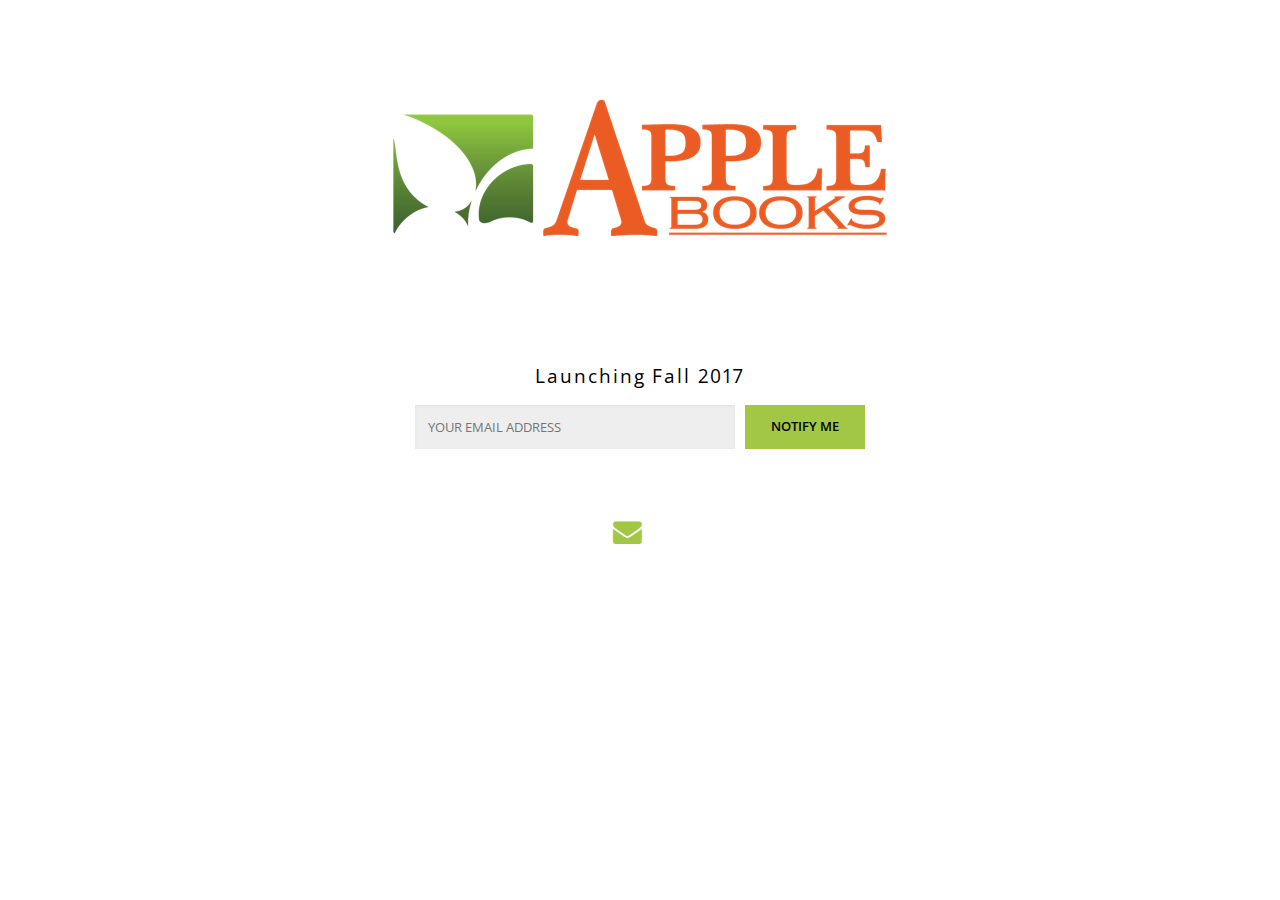
<file: index.html>
<!DOCTYPE html>
<html>
  <head>
    <meta charset='utf-8'>
    <meta content='IE=edge,chrome=1' http-equiv='X-UA-Compatible'>
    <meta content='width=device-width, initial-scale=1' name='viewport'>
    <title>Coming Soon | Apple Books</title>
    <!-- Fonts -->
    <link href="http://fonts.googleapis.com/css?family=Open+Sans" rel="stylesheet" type="text/css" />
    <link href='https://maxcdn.bootstrapcdn.com/font-awesome/4.3.0/css/font-awesome.min.css' rel='stylesheet'>
    <!-- Styles -->
    <link href="assets/stylesheets/application.css" rel="stylesheet" type="text/css" />
    <script>
      (function(i,s,o,g,r,a,m){i['GoogleAnalyticsObject']=r;i[r]=i[r]||function(){
      (i[r].q=i[r].q||[]).push(arguments)},i[r].l=1*new Date();a=s.createElement(o),
      m=s.getElementsByTagName(o)[0];a.async=1;a.src=g;m.parentNode.insertBefore(a,m)
      })(window,document,'script','//www.google-analytics.com/analytics.js','ga');
      ga('create', 'UA-105256692-1', 'auto');
      ga('send', 'pageview');
    </script>
  </head>
  <body class='index'>
    <div id='wrap'>
      <div id='logo'>
        <img alt="Apple Books" src="assets/images/logo.png" />
      </div>
      <div id='content'>
        <form action="http://marketing.titleleaf.com/t/r/s/ujdywy/" accept-charset="UTF-8" id="campaign" method="post"><p>
          Launching Fall 2017
        </p>
        <input id='fieldEmail' name='cm-ujdywy-ujdywy' placeholder='Your Email Address' type='email'>
        <button type='submit'>Notify Me</button>
        </form>
        <ul class='social'>
          <li>
            <a href="mailto:customerservice@applebks.com"><i class='fa fa-envelope'></i>
            </a>
          </li>
        </ul>
      </div>
      <div id='footer'></div>
    </div>
    <script src="https://code.jquery.com/jquery-2.1.1.min.js" type="text/javascript"></script><script src="assets/javascripts/application.js" type="text/javascript"></script>
  </body>
</html>
</file>
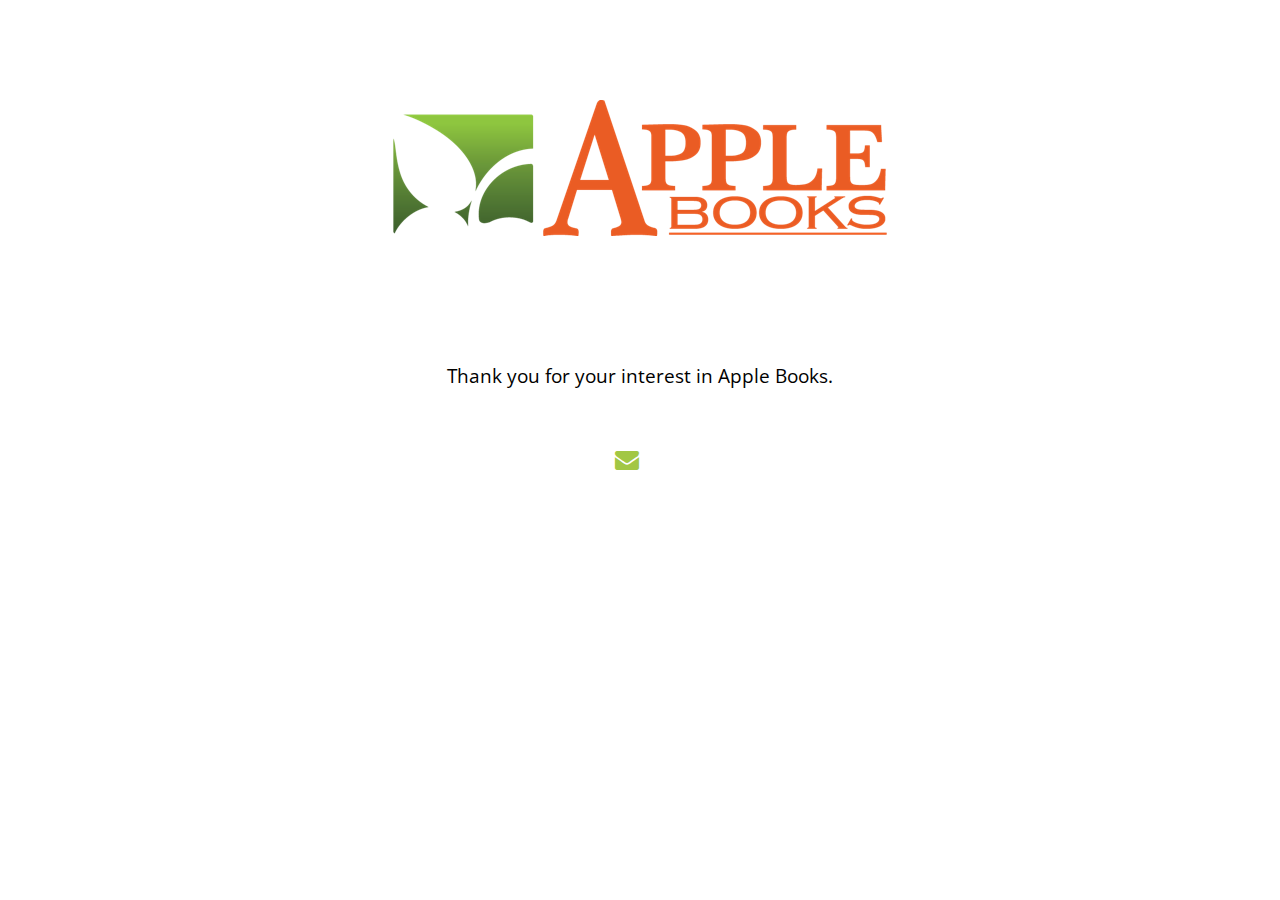
<file: thankyou/index.html>
<!DOCTYPE html>
<html>
  <head>
    <meta charset='utf-8'>
    <meta content='IE=edge,chrome=1' http-equiv='X-UA-Compatible'>
    <meta content='width=device-width, initial-scale=1' name='viewport'>
    <title>Thank you for subscribing | Apple Books</title>
    <!-- Fonts -->
    <link href="http://fonts.googleapis.com/css?family=Open+Sans" rel="stylesheet" type="text/css" />
    <link href='https://maxcdn.bootstrapcdn.com/font-awesome/4.3.0/css/font-awesome.min.css' rel='stylesheet'>
    <!-- Styles -->
    <link href="../assets/stylesheets/application.css" rel="stylesheet" type="text/css" />
    <script>
      (function(i,s,o,g,r,a,m){i['GoogleAnalyticsObject']=r;i[r]=i[r]||function(){
      (i[r].q=i[r].q||[]).push(arguments)},i[r].l=1*new Date();a=s.createElement(o),
      m=s.getElementsByTagName(o)[0];a.async=1;a.src=g;m.parentNode.insertBefore(a,m)
      })(window,document,'script','//www.google-analytics.com/analytics.js','ga');
      ga('create', 'UA-105256692-1', 'auto');
      ga('send', 'pageview');
    </script>
  </head>
  <body class='thankyou thankyou_index'>
    <div id='wrap'>
      <div id='logo'>
        <a href="/"><img alt="Apple Books" src="../assets/images/logo.png" /></a>
      </div>
      <div id='content'>
        <p>Thank you for your interest in Apple Books.</p>
      </div>
      <div id='footer'>
        <ul class='social'>
          <li>
            <a href="mailto:customerservice@applebks.com"><i class='fa fa-envelope'></i>
            </a>
          </li>
        </ul>
      </div>
    </div>
    <script src="https://code.jquery.com/jquery-2.1.1.min.js" type="text/javascript"></script><script src="../assets/javascripts/application.js" type="text/javascript"></script>
  </body>
</html>
</file>
<file: assets/stylesheets/application.css>
/*! normalize.css v3.0.2 | MIT License | git.io/normalize */
/**
 * 1. Set default font family to sans-serif.
 * 2. Prevent iOS text size adjust after orientation change, without disabling
 *    user zoom.
 */
/* line 10, /Volumes/ext-macpro/Sites/applebks/source/assets/stylesheets/vendor/normalize.css */
html {
  font-family: sans-serif;
  /* 1 */
  -ms-text-size-adjust: 100%;
  /* 2 */
  -webkit-text-size-adjust: 100%;
  /* 2 */ }

/**
 * Remove default margin.
 */
/* line 20, /Volumes/ext-macpro/Sites/applebks/source/assets/stylesheets/vendor/normalize.css */
body {
  margin: 0; }

/* HTML5 display definitions
   ========================================================================== */
/**
 * Correct `block` display not defined for any HTML5 element in IE 8/9.
 * Correct `block` display not defined for `details` or `summary` in IE 10/11
 * and Firefox.
 * Correct `block` display not defined for `main` in IE 11.
 */
/* line 34, /Volumes/ext-macpro/Sites/applebks/source/assets/stylesheets/vendor/normalize.css */
article,
aside,
details,
figcaption,
figure,
footer,
header,
hgroup,
main,
menu,
nav,
section,
summary {
  display: block; }

/**
 * 1. Correct `inline-block` display not defined in IE 8/9.
 * 2. Normalize vertical alignment of `progress` in Chrome, Firefox, and Opera.
 */
/* line 55, /Volumes/ext-macpro/Sites/applebks/source/assets/stylesheets/vendor/normalize.css */
audio,
canvas,
progress,
video {
  display: inline-block;
  /* 1 */
  vertical-align: baseline;
  /* 2 */ }

/**
 * Prevent modern browsers from displaying `audio` without controls.
 * Remove excess height in iOS 5 devices.
 */
/* line 68, /Volumes/ext-macpro/Sites/applebks/source/assets/stylesheets/vendor/normalize.css */
audio:not([controls]) {
  display: none;
  height: 0; }

/**
 * Address `[hidden]` styling not present in IE 8/9/10.
 * Hide the `template` element in IE 8/9/11, Safari, and Firefox < 22.
 */
/* line 78, /Volumes/ext-macpro/Sites/applebks/source/assets/stylesheets/vendor/normalize.css */
[hidden],
template {
  display: none; }

/* Links
   ========================================================================== */
/**
 * Remove the gray background color from active links in IE 10.
 */
/* line 90, /Volumes/ext-macpro/Sites/applebks/source/assets/stylesheets/vendor/normalize.css */
a {
  background-color: transparent; }

/**
 * Improve readability when focused and also mouse hovered in all browsers.
 */
/* line 98, /Volumes/ext-macpro/Sites/applebks/source/assets/stylesheets/vendor/normalize.css */
a:active,
a:hover {
  outline: 0; }

/* Text-level semantics
   ========================================================================== */
/**
 * Address styling not present in IE 8/9/10/11, Safari, and Chrome.
 */
/* line 110, /Volumes/ext-macpro/Sites/applebks/source/assets/stylesheets/vendor/normalize.css */
abbr[title] {
  border-bottom: 1px dotted; }

/**
 * Address style set to `bolder` in Firefox 4+, Safari, and Chrome.
 */
/* line 118, /Volumes/ext-macpro/Sites/applebks/source/assets/stylesheets/vendor/normalize.css */
b,
strong {
  font-weight: bold; }

/**
 * Address styling not present in Safari and Chrome.
 */
/* line 127, /Volumes/ext-macpro/Sites/applebks/source/assets/stylesheets/vendor/normalize.css */
dfn {
  font-style: italic; }

/**
 * Address variable `h1` font-size and margin within `section` and `article`
 * contexts in Firefox 4+, Safari, and Chrome.
 */
/* line 136, /Volumes/ext-macpro/Sites/applebks/source/assets/stylesheets/vendor/normalize.css */
h1 {
  font-size: 2em;
  margin: 0.67em 0; }

/**
 * Address styling not present in IE 8/9.
 */
/* line 145, /Volumes/ext-macpro/Sites/applebks/source/assets/stylesheets/vendor/normalize.css */
mark {
  background: #ff0;
  color: #000; }

/**
 * Address inconsistent and variable font size in all browsers.
 */
/* line 154, /Volumes/ext-macpro/Sites/applebks/source/assets/stylesheets/vendor/normalize.css */
small {
  font-size: 80%; }

/**
 * Prevent `sub` and `sup` affecting `line-height` in all browsers.
 */
/* line 162, /Volumes/ext-macpro/Sites/applebks/source/assets/stylesheets/vendor/normalize.css */
sub,
sup {
  font-size: 75%;
  line-height: 0;
  position: relative;
  vertical-align: baseline; }

/* line 170, /Volumes/ext-macpro/Sites/applebks/source/assets/stylesheets/vendor/normalize.css */
sup {
  top: -0.5em; }

/* line 174, /Volumes/ext-macpro/Sites/applebks/source/assets/stylesheets/vendor/normalize.css */
sub {
  bottom: -0.25em; }

/* Embedded content
   ========================================================================== */
/**
 * Remove border when inside `a` element in IE 8/9/10.
 */
/* line 185, /Volumes/ext-macpro/Sites/applebks/source/assets/stylesheets/vendor/normalize.css */
img {
  border: 0; }

/**
 * Correct overflow not hidden in IE 9/10/11.
 */
/* line 193, /Volumes/ext-macpro/Sites/applebks/source/assets/stylesheets/vendor/normalize.css */
svg:not(:root) {
  overflow: hidden; }

/* Grouping content
   ========================================================================== */
/**
 * Address margin not present in IE 8/9 and Safari.
 */
/* line 204, /Volumes/ext-macpro/Sites/applebks/source/assets/stylesheets/vendor/normalize.css */
figure {
  margin: 1em 40px; }

/**
 * Address differences between Firefox and other browsers.
 */
/* line 212, /Volumes/ext-macpro/Sites/applebks/source/assets/stylesheets/vendor/normalize.css */
hr {
  -moz-box-sizing: content-box;
  box-sizing: content-box;
  height: 0; }

/**
 * Contain overflow in all browsers.
 */
/* line 222, /Volumes/ext-macpro/Sites/applebks/source/assets/stylesheets/vendor/normalize.css */
pre {
  overflow: auto; }

/**
 * Address odd `em`-unit font size rendering in all browsers.
 */
/* line 230, /Volumes/ext-macpro/Sites/applebks/source/assets/stylesheets/vendor/normalize.css */
code,
kbd,
pre,
samp {
  font-family: monospace, monospace;
  font-size: 1em; }

/* Forms
   ========================================================================== */
/**
 * Known limitation: by default, Chrome and Safari on OS X allow very limited
 * styling of `select`, unless a `border` property is set.
 */
/**
 * 1. Correct color not being inherited.
 *    Known issue: affects color of disabled elements.
 * 2. Correct font properties not being inherited.
 * 3. Address margins set differently in Firefox 4+, Safari, and Chrome.
 */
/* line 253, /Volumes/ext-macpro/Sites/applebks/source/assets/stylesheets/vendor/normalize.css */
button,
input,
optgroup,
select,
textarea {
  color: inherit;
  /* 1 */
  font: inherit;
  /* 2 */
  margin: 0;
  /* 3 */ }

/**
 * Address `overflow` set to `hidden` in IE 8/9/10/11.
 */
/* line 267, /Volumes/ext-macpro/Sites/applebks/source/assets/stylesheets/vendor/normalize.css */
button {
  overflow: visible; }

/**
 * Address inconsistent `text-transform` inheritance for `button` and `select`.
 * All other form control elements do not inherit `text-transform` values.
 * Correct `button` style inheritance in Firefox, IE 8/9/10/11, and Opera.
 * Correct `select` style inheritance in Firefox.
 */
/* line 278, /Volumes/ext-macpro/Sites/applebks/source/assets/stylesheets/vendor/normalize.css */
button,
select {
  text-transform: none; }

/**
 * 1. Avoid the WebKit bug in Android 4.0.* where (2) destroys native `audio`
 *    and `video` controls.
 * 2. Correct inability to style clickable `input` types in iOS.
 * 3. Improve usability and consistency of cursor style between image-type
 *    `input` and others.
 */
/* line 291, /Volumes/ext-macpro/Sites/applebks/source/assets/stylesheets/vendor/normalize.css */
button,
html input[type="button"],
input[type="reset"],
input[type="submit"] {
  -webkit-appearance: button;
  /* 2 */
  cursor: pointer;
  /* 3 */ }

/**
 * Re-set default cursor for disabled elements.
 */
/* line 303, /Volumes/ext-macpro/Sites/applebks/source/assets/stylesheets/vendor/normalize.css */
button[disabled],
html input[disabled] {
  cursor: default; }

/**
 * Remove inner padding and border in Firefox 4+.
 */
/* line 312, /Volumes/ext-macpro/Sites/applebks/source/assets/stylesheets/vendor/normalize.css */
button::-moz-focus-inner,
input::-moz-focus-inner {
  border: 0;
  padding: 0; }

/**
 * Address Firefox 4+ setting `line-height` on `input` using `!important` in
 * the UA stylesheet.
 */
/* line 323, /Volumes/ext-macpro/Sites/applebks/source/assets/stylesheets/vendor/normalize.css */
input {
  line-height: normal; }

/**
 * It's recommended that you don't attempt to style these elements.
 * Firefox's implementation doesn't respect box-sizing, padding, or width.
 *
 * 1. Address box sizing set to `content-box` in IE 8/9/10.
 * 2. Remove excess padding in IE 8/9/10.
 */
/* line 335, /Volumes/ext-macpro/Sites/applebks/source/assets/stylesheets/vendor/normalize.css */
input[type="checkbox"],
input[type="radio"] {
  box-sizing: border-box;
  /* 1 */
  padding: 0;
  /* 2 */ }

/**
 * Fix the cursor style for Chrome's increment/decrement buttons. For certain
 * `font-size` values of the `input`, it causes the cursor style of the
 * decrement button to change from `default` to `text`.
 */
/* line 347, /Volumes/ext-macpro/Sites/applebks/source/assets/stylesheets/vendor/normalize.css */
input[type="number"]::-webkit-inner-spin-button,
input[type="number"]::-webkit-outer-spin-button {
  height: auto; }

/**
 * 1. Address `appearance` set to `searchfield` in Safari and Chrome.
 * 2. Address `box-sizing` set to `border-box` in Safari and Chrome
 *    (include `-moz` to future-proof).
 */
/* line 358, /Volumes/ext-macpro/Sites/applebks/source/assets/stylesheets/vendor/normalize.css */
input[type="search"] {
  -webkit-appearance: textfield;
  /* 1 */
  -moz-box-sizing: content-box;
  -webkit-box-sizing: content-box;
  /* 2 */
  box-sizing: content-box; }

/**
 * Remove inner padding and search cancel button in Safari and Chrome on OS X.
 * Safari (but not Chrome) clips the cancel button when the search input has
 * padding (and `textfield` appearance).
 */
/* line 371, /Volumes/ext-macpro/Sites/applebks/source/assets/stylesheets/vendor/normalize.css */
input[type="search"]::-webkit-search-cancel-button,
input[type="search"]::-webkit-search-decoration {
  -webkit-appearance: none; }

/**
 * Define consistent border, margin, and padding.
 */
/* line 380, /Volumes/ext-macpro/Sites/applebks/source/assets/stylesheets/vendor/normalize.css */
fieldset {
  border: 1px solid #c0c0c0;
  margin: 0 2px;
  padding: 0.35em 0.625em 0.75em; }

/**
 * 1. Correct `color` not being inherited in IE 8/9/10/11.
 * 2. Remove padding so people aren't caught out if they zero out fieldsets.
 */
/* line 391, /Volumes/ext-macpro/Sites/applebks/source/assets/stylesheets/vendor/normalize.css */
legend {
  border: 0;
  /* 1 */
  padding: 0;
  /* 2 */ }

/**
 * Remove default vertical scrollbar in IE 8/9/10/11.
 */
/* line 400, /Volumes/ext-macpro/Sites/applebks/source/assets/stylesheets/vendor/normalize.css */
textarea {
  overflow: auto; }

/**
 * Don't inherit the `font-weight` (applied by a rule above).
 * NOTE: the default cannot safely be changed in Chrome and Safari on OS X.
 */
/* line 409, /Volumes/ext-macpro/Sites/applebks/source/assets/stylesheets/vendor/normalize.css */
optgroup {
  font-weight: bold; }

/* Tables
   ========================================================================== */
/**
 * Remove most spacing between table cells.
 */
/* line 420, /Volumes/ext-macpro/Sites/applebks/source/assets/stylesheets/vendor/normalize.css */
table {
  border-collapse: collapse;
  border-spacing: 0; }

/* line 425, /Volumes/ext-macpro/Sites/applebks/source/assets/stylesheets/vendor/normalize.css */
td,
th {
  padding: 0; }

/*Change Opacity*/
/* line 1, /Volumes/ext-macpro/Sites/applebks/source/assets/stylesheets/base/_buttons.scss */
input[type="button"], input[type="reset"], input[type="submit"],
button {
  -webkit-appearance: none;
  -moz-appearance: none;
  -ms-appearance: none;
  -o-appearance: none;
  appearance: none;
  -webkit-font-smoothing: antialiased;
  background-color: #a2c744;
  border-radius: 0;
  border: none;
  color: #fff;
  cursor: pointer;
  display: inline-block;
  font-family: "Open Sans", "Helvetica Neue", "Helvetica", "Roboto", "Arial", sans-serif;
  font-size: 1em;
  font-weight: 600;
  line-height: 1;
  padding: 0.75em 1em;
  text-decoration: none;
  user-select: none;
  vertical-align: middle;
  white-space: nowrap; }
  /* line 21, /Volumes/ext-macpro/Sites/applebks/source/assets/stylesheets/base/_buttons.scss */
  input[type="button"]:hover, input[type="button"]:focus, input[type="reset"]:hover, input[type="reset"]:focus, input[type="submit"]:hover, input[type="submit"]:focus,
  button:hover,
  button:focus {
    background-color: #76932c;
    color: #fff; }
  /* line 27, /Volumes/ext-macpro/Sites/applebks/source/assets/stylesheets/base/_buttons.scss */
  input[type="button"]:disabled, input[type="reset"]:disabled, input[type="submit"]:disabled,
  button:disabled {
    cursor: not-allowed;
    opacity: 0.5; }

/* line 1, /Volumes/ext-macpro/Sites/applebks/source/assets/stylesheets/base/_forms.scss */
fieldset {
  background-color: #f7f7f7;
  border: 1px solid #ddd;
  margin: 0 0 0.75em;
  padding: 1.5em; }

/* line 8, /Volumes/ext-macpro/Sites/applebks/source/assets/stylesheets/base/_forms.scss */
input,
label,
select {
  display: block;
  font-family: "Open Sans", "Helvetica Neue", "Helvetica", "Roboto", "Arial", sans-serif;
  font-size: 1em; }

/* line 16, /Volumes/ext-macpro/Sites/applebks/source/assets/stylesheets/base/_forms.scss */
label {
  font-weight: 600;
  margin-bottom: 0.375em; }
  /* line 20, /Volumes/ext-macpro/Sites/applebks/source/assets/stylesheets/base/_forms.scss */
  label.required::after {
    content: "*"; }
  /* line 24, /Volumes/ext-macpro/Sites/applebks/source/assets/stylesheets/base/_forms.scss */
  label abbr {
    display: none; }

/* line 29, /Volumes/ext-macpro/Sites/applebks/source/assets/stylesheets/base/_forms.scss */
input[type="email"], input[type="number"], input[type="password"], input[type="search"], input[type="tel"], input[type="text"], input[type="url"], input[type="color"], input[type="date"], input[type="datetime"], input[type="datetime-local"], input[type="month"], input[type="time"], input[type="week"],
select[multiple=multiple],
textarea {
  background-color: #fff;
  border: 1px solid #ddd;
  border-radius: 0;
  box-shadow: inset 0 1px 3px rgba(0, 0, 0, 0.06);
  box-sizing: border-box;
  font-family: "Open Sans", "Helvetica Neue", "Helvetica", "Roboto", "Arial", sans-serif;
  font-size: 1em;
  margin-bottom: 0.75em;
  padding: 0.5em;
  transition: border-color;
  width: 100%; }
  /* line 44, /Volumes/ext-macpro/Sites/applebks/source/assets/stylesheets/base/_forms.scss */
  input[type="email"]:hover, input[type="number"]:hover, input[type="password"]:hover, input[type="search"]:hover, input[type="tel"]:hover, input[type="text"]:hover, input[type="url"]:hover, input[type="color"]:hover, input[type="date"]:hover, input[type="datetime"]:hover, input[type="datetime-local"]:hover, input[type="month"]:hover, input[type="time"]:hover, input[type="week"]:hover,
  select[multiple=multiple]:hover,
  textarea:hover {
    border-color: #c4c4c4; }
  /* line 48, /Volumes/ext-macpro/Sites/applebks/source/assets/stylesheets/base/_forms.scss */
  input[type="email"]:focus, input[type="number"]:focus, input[type="password"]:focus, input[type="search"]:focus, input[type="tel"]:focus, input[type="text"]:focus, input[type="url"]:focus, input[type="color"]:focus, input[type="date"]:focus, input[type="datetime"]:focus, input[type="datetime-local"]:focus, input[type="month"]:focus, input[type="time"]:focus, input[type="week"]:focus,
  select[multiple=multiple]:focus,
  textarea:focus {
    border-color: #a2c744;
    box-shadow: inset 0 1px 3px rgba(0, 0, 0, 0.06), 0 0 5px rgba(149, 186, 56, 0.7);
    outline: none; }

/* line 55, /Volumes/ext-macpro/Sites/applebks/source/assets/stylesheets/base/_forms.scss */
textarea {
  resize: vertical; }

/* line 59, /Volumes/ext-macpro/Sites/applebks/source/assets/stylesheets/base/_forms.scss */
input[type="search"] {
  -webkit-appearance: none;
  -moz-appearance: none;
  -ms-appearance: none;
  -o-appearance: none;
  appearance: none; }

/* line 63, /Volumes/ext-macpro/Sites/applebks/source/assets/stylesheets/base/_forms.scss */
input[type="checkbox"],
input[type="radio"] {
  display: inline;
  margin-right: 0.375em; }

/* line 69, /Volumes/ext-macpro/Sites/applebks/source/assets/stylesheets/base/_forms.scss */
input[type="file"] {
  padding-bottom: 0.75em;
  width: 100%; }

/* line 74, /Volumes/ext-macpro/Sites/applebks/source/assets/stylesheets/base/_forms.scss */
select {
  margin-bottom: 1.5em;
  max-width: 100%;
  width: auto; }

/* line 1, /Volumes/ext-macpro/Sites/applebks/source/assets/stylesheets/base/_lists.scss */
ul,
ol {
  list-style-type: none;
  margin: 0;
  padding: 0; }
/* line 20, /Volumes/ext-macpro/Sites/applebks/source/assets/stylesheets/base/_lists.scss */
dl {
  margin-bottom: 0.75em; }
  /* line 23, /Volumes/ext-macpro/Sites/applebks/source/assets/stylesheets/base/_lists.scss */
  dl dt {
    font-weight: bold;
    margin-top: 0.75em; }
  /* line 28, /Volumes/ext-macpro/Sites/applebks/source/assets/stylesheets/base/_lists.scss */
  dl dd {
    margin: 0; }

/* line 1, /Volumes/ext-macpro/Sites/applebks/source/assets/stylesheets/base/_tables.scss */
table {
  -webkit-font-feature-settings: "kern", "liga", "tnum";
  -moz-font-feature-settings: "kern", "liga", "tnum";
  -ms-font-feature-settings: "kern", "liga", "tnum";
  font-feature-settings: "kern", "liga", "tnum";
  border-collapse: collapse;
  margin: 0.75em 0;
  table-layout: fixed;
  width: 100%; }

/* line 9, /Volumes/ext-macpro/Sites/applebks/source/assets/stylesheets/base/_tables.scss */
th {
  border-bottom: 1px solid #b7b7b7;
  font-weight: 600;
  padding: 0.75em 0;
  text-align: left; }

/* line 16, /Volumes/ext-macpro/Sites/applebks/source/assets/stylesheets/base/_tables.scss */
td {
  border-bottom: 1px solid #ddd;
  padding: 0.75em 0; }

/* line 21, /Volumes/ext-macpro/Sites/applebks/source/assets/stylesheets/base/_tables.scss */
tr,
td,
th {
  vertical-align: middle; }

/* line 1, /Volumes/ext-macpro/Sites/applebks/source/assets/stylesheets/base/_typography.scss */
body {
  -webkit-font-feature-settings: "kern", "liga", "pnum";
  -moz-font-feature-settings: "kern", "liga", "pnum";
  -ms-font-feature-settings: "kern", "liga", "pnum";
  font-feature-settings: "kern", "liga", "pnum";
  -webkit-font-smoothing: antialiased;
  color: #000;
  font-family: "Open Sans", "Helvetica Neue", "Helvetica", "Roboto", "Arial", sans-serif;
  font-size: 1em;
  line-height: 1.5; }

/* line 10, /Volumes/ext-macpro/Sites/applebks/source/assets/stylesheets/base/_typography.scss */
h1,
h2,
h3,
h4,
h5,
h6 {
  font-family: "Open Sans", "Helvetica Neue", "Helvetica", "Roboto", "Arial", sans-serif;
  font-size: 1em;
  line-height: 1.2;
  margin: 0 0 0.75em; }

/* line 22, /Volumes/ext-macpro/Sites/applebks/source/assets/stylesheets/base/_typography.scss */
p {
  margin: 0 0 0.75em; }

/* line 26, /Volumes/ext-macpro/Sites/applebks/source/assets/stylesheets/base/_typography.scss */
a {
  color: #a2c744;
  text-decoration: none;
  transition: color 0.1s linear; }
  /* line 31, /Volumes/ext-macpro/Sites/applebks/source/assets/stylesheets/base/_typography.scss */
  a:active, a:focus, a:hover {
    color: #76932c; }
  /* line 37, /Volumes/ext-macpro/Sites/applebks/source/assets/stylesheets/base/_typography.scss */
  a:active, a:focus {
    outline: none; }

/* line 43, /Volumes/ext-macpro/Sites/applebks/source/assets/stylesheets/base/_typography.scss */
hr {
  border-bottom: 1px solid #ddd;
  border-left: none;
  border-right: none;
  border-top: none;
  margin: 1.5em 0; }

/* line 51, /Volumes/ext-macpro/Sites/applebks/source/assets/stylesheets/base/_typography.scss */
img,
picture {
  margin: 0;
  max-width: 100%; }

/* line 4, /Users/tim/.rvm/gems/ruby-1.9.3-p551@middleman/gems/neat-1.7.1/app/assets/stylesheets/grid/_box-sizing.scss */
html {
  -webkit-box-sizing: border-box;
  -moz-box-sizing: border-box;
  box-sizing: border-box; }

/* line 9, /Users/tim/.rvm/gems/ruby-1.9.3-p551@middleman/gems/neat-1.7.1/app/assets/stylesheets/grid/_box-sizing.scss */
*, *:before, *:after {
  -webkit-box-sizing: inherit;
  -moz-box-sizing: inherit;
  box-sizing: inherit; }

/* line 1, /Volumes/ext-macpro/Sites/applebks/source/assets/stylesheets/_global.css.scss */
body {
  background-color: #fff;
  color: #000;
  font-family: "Open Sans", "Helvetica Neue", "Helvetica", "Roboto", "Arial", sans-serif; }

/* line 6, /Volumes/ext-macpro/Sites/applebks/source/assets/stylesheets/_global.css.scss */
#logo {
  text-align: center;
  margin: 100px auto;
  margin-bottom: 70px; }

/* line 11, /Volumes/ext-macpro/Sites/applebks/source/assets/stylesheets/_global.css.scss */
#logo img {
  width: 494px;
  height: 136px;
  margin-bottom: 50px; }

/* line 16, /Volumes/ext-macpro/Sites/applebks/source/assets/stylesheets/_global.css.scss */
div#content {
  text-align: center;
  font-size: 1.2em; }

/* line 20, /Volumes/ext-macpro/Sites/applebks/source/assets/stylesheets/_global.css.scss */
form {
  margin: auto;
  margin-top: 50px;
  width: 500px;
  clear: both; }

/* line 26, /Volumes/ext-macpro/Sites/applebks/source/assets/stylesheets/_global.css.scss */
form p {
  letter-spacing: 0.1em; }

/* line 29, /Volumes/ext-macpro/Sites/applebks/source/assets/stylesheets/_global.css.scss */
#campaign input {
  background-color: #eee;
  color: #000;
  width: 320px;
  padding: 13px;
  display: inline-block;
  text-transform: uppercase;
  border: none;
  margin-right: 5px;
  font-size: 0.7em; }

/* line 40, /Volumes/ext-macpro/Sites/applebks/source/assets/stylesheets/_global.css.scss */
#campaign button {
  display: inline-block;
  width: 120px;
  padding: 14px;
  color: #000;
  text-align: center;
  outline: none;
  text-decoration: none;
  background-color: #a2c744;
  border: 1px solid #a2c744;
  text-transform: uppercase;
  transition: background-color 0.2s ease-out;
  font-size: 0.7em; }

/* line 54, /Volumes/ext-macpro/Sites/applebks/source/assets/stylesheets/_global.css.scss */
#campaign button:hover,
#campaign button:active {
  background-color: #85a632;
  transition: background-color 0.2s ease-in; }

/* line 59, /Volumes/ext-macpro/Sites/applebks/source/assets/stylesheets/_global.css.scss */
#footer {
  text-align: center;
  margin-bottom: 5em; }

/* line 63, /Volumes/ext-macpro/Sites/applebks/source/assets/stylesheets/_global.css.scss */
ul {
  list-style: none; }

/* line 66, /Volumes/ext-macpro/Sites/applebks/source/assets/stylesheets/_global.css.scss */
li {
  letter-spacing: 0.1em;
  border-right: 1px solid #666;
  display: inline-block;
  text-transform: uppercase;
  margin: 0;
  margin-right: 10px;
  padding-right: 13px; }

/* line 75, /Volumes/ext-macpro/Sites/applebks/source/assets/stylesheets/_global.css.scss */
li.last {
  border: none;
  margin-right: 0; }

/* line 79, /Volumes/ext-macpro/Sites/applebks/source/assets/stylesheets/_global.css.scss */
ul.social {
  font-size: 1.5em;
  margin-top: 50px; }
  /* line 82, /Volumes/ext-macpro/Sites/applebks/source/assets/stylesheets/_global.css.scss */
  ul.social li {
    border: none; }

/* line 88, /Volumes/ext-macpro/Sites/applebks/source/assets/stylesheets/_global.css.scss */
.video {
  width: 100% !important;
  height: auto !important; }

/* line 93, /Volumes/ext-macpro/Sites/applebks/source/assets/stylesheets/_global.css.scss */
.video-wrapper {
  position: relative;
  padding-bottom: 56.25%;
  /* 16:9 */
  padding-top: 25px;
  height: 0; }

/* line 99, /Volumes/ext-macpro/Sites/applebks/source/assets/stylesheets/_global.css.scss */
.video-wrapper iframe {
  position: absolute;
  top: 0;
  left: 0;
  width: 100%;
  height: 100%; }

/* line 9, /Users/tim/.rvm/gems/ruby-1.9.3-p551@middleman/gems/bourbon-4.1.1/app/assets/stylesheets/addons/_clearfix.scss */
.grid-items::after {
  clear: both;
  content: "";
  display: table; }
@media screen and (min-width: 20em) {
  /* line 113, /Volumes/ext-macpro/Sites/applebks/source/assets/stylesheets/_global.css.scss */
  .grid-items {
    margin: 4em 5%; } }
@media screen and (min-width: 40em) {
  /* line 113, /Volumes/ext-macpro/Sites/applebks/source/assets/stylesheets/_global.css.scss */
  .grid-items {
    margin: 4em 10%; } }
@media screen and (min-width: 53.75em) {
  /* line 113, /Volumes/ext-macpro/Sites/applebks/source/assets/stylesheets/_global.css.scss */
  .grid-items {
    margin: 4em 20%; } }
@media screen and (min-width: 90em) {
  /* line 113, /Volumes/ext-macpro/Sites/applebks/source/assets/stylesheets/_global.css.scss */
  .grid-items {
    margin: 4em 20%; } }
/* line 137, /Volumes/ext-macpro/Sites/applebks/source/assets/stylesheets/_global.css.scss */
.grid-items .grid-item {
  -webkit-transition: all 0.2s ease-in-out;
  -moz-transition: all 0.2s ease-in-out;
  transition: all 0.2s ease-in-out;
  background: #999;
  float: left;
  overflow: hidden;
  outline: none;
  padding: 0.5em;
  width: 100%;
  margin-bottom: 4em;
  border: none; }
  /* line 148, /Volumes/ext-macpro/Sites/applebks/source/assets/stylesheets/_global.css.scss */
  .grid-items .grid-item:focus, .grid-items .grid-item:hover {
    background-color: white; }
  @media screen and (min-width: 53.75em) {
    /* line 137, /Volumes/ext-macpro/Sites/applebks/source/assets/stylesheets/_global.css.scss */
    .grid-items .grid-item {
      width: 100%; } }
  @media screen and (min-width: 90em) {
    /* line 137, /Volumes/ext-macpro/Sites/applebks/source/assets/stylesheets/_global.css.scss */
    .grid-items .grid-item {
      width: 50%;
      border-right: 1em solid #000;
      border-left: 1em solid #000; } }
</file>
